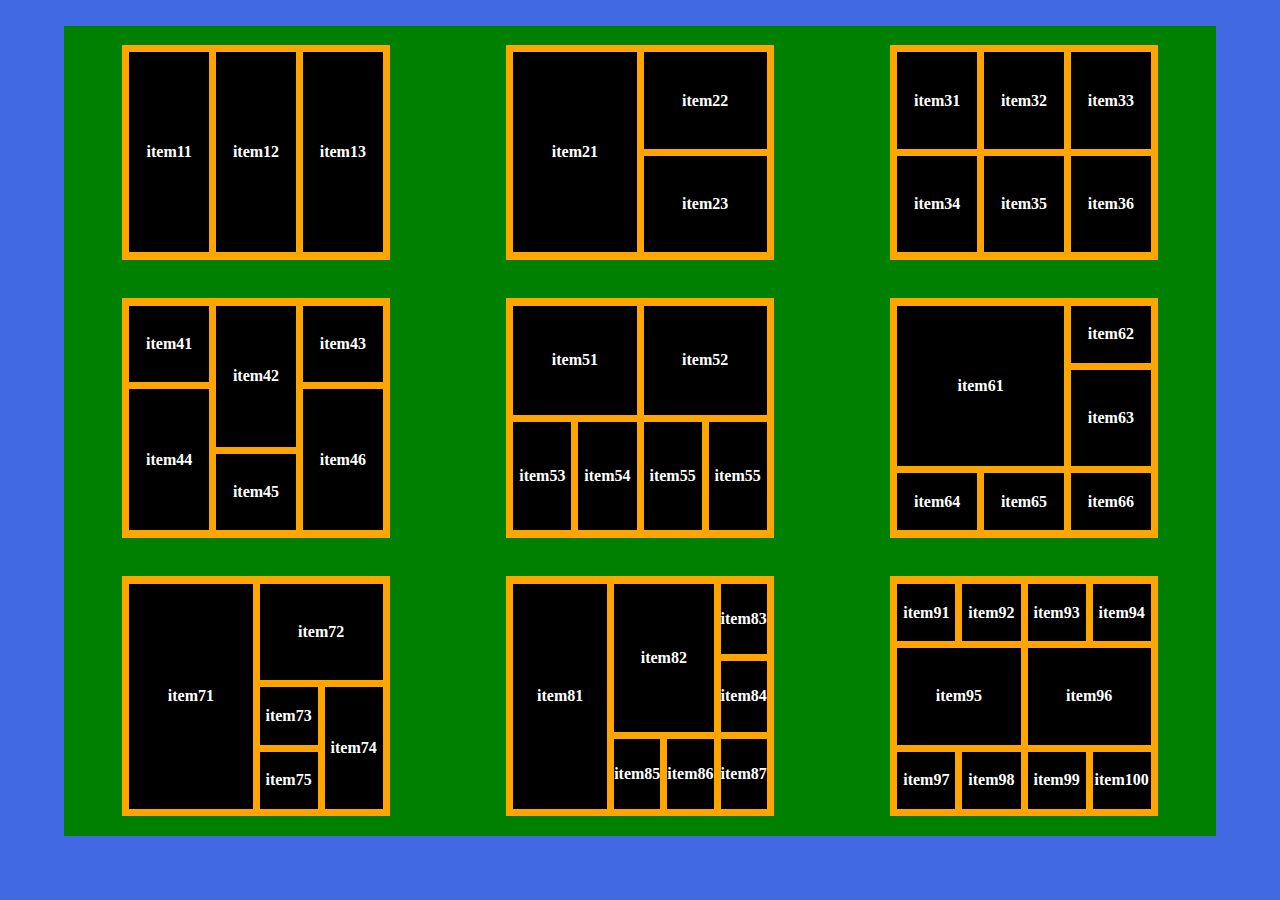
<file: grid.html>
<!DOCTYPE html>
<html lang="en">
<head>
    <meta charset="UTF-8">
    <meta name="viewport" content="width=device-width, initial-scale=1.0">
    <title>Document</title>

    <style>
        body{
            margin:2% 5% 1% 5%;
            background-color: royalblue;
        }
        .main{
            background-color:green ;
            display:grid;
            grid-template-columns: repeat(3,1fr);
            height:90vh;
            flex-wrap:wrap;
        }
        .main>div{
            background-color: orange;;
        }
        .main div>div{
            display:grid;
            justify-content: center;
            align-items: center;
            font-weight: bolder;
        }
        .one,.two,.three,.four,.five,.six,.seven,.eight,.nine{
            margin:5% 15%;
            padding:2%;
        }

        .one{
            display:grid;
            grid-template-columns: repeat(3,1fr);
            gap:7px;
        }
        .one>div{
            background-color: black;
            grid-row:1/4;
            color:white;
        }
        .two{
            display:grid;
            grid-template-columns: repeat(4,1fr);
            gap:7px;
        }
        .two>div{
            background-color: black;
            color:white;
        }
        .item4{
            grid-row:1/3;
            grid-column:1/3;
        }
        .item5,.item6{
            grid-column:3/5;
        }
        .three{
            display:grid;
            grid-template-columns: repeat(3,1fr);
            gap:7px;
        }
        .three>div{
            background-color: black;
            color:white;
        }
        .four{
            display:grid;
            grid-template-columns: repeat(6,1fr);
            gap:7px;
        }
        .four>div{
            background-color: black;
            color:white;
        }
        .item41{
            grid-column:1/3;
        }
        .item42{
            grid-column:3/5;
            grid-row:1/3;
        }
        .item43{
            grid-column:5/7;
        }
        .item44{
            grid-column:1/3;
            grid-row:2/4;
        }
        .item45{
            grid-column:3/5;
        }
        .item46{
            grid-column:5/7;
            grid-row:2/4;
        }
        .five{
            display:grid;
            grid-template-columns: repeat(4,1fr);
            gap:7px;
        }
        .five>div{
            background-color: black;
            color:white;
        }
        .item51{
            grid-column:1/3;
            /*grid-row:1/3;*/
        }
        .item52{
            grid-column:3/5
        }
        .six{
            display:grid;
            grid-template-columns: repeat(3,1fr);
            gap:7px;
        }
        .six>div{
            background-color: black;
            color:white;
        }
        .item61{
            grid-column:1/3;
            grid-row:1/4;
        }
        .item63{
            grid-row:2/4;
        }
        .seven{
            display:grid;
            grid-template-columns: repeat(4,1fr);
            gap:7px;
        }
        .seven>div{
            background-color: black;
            color:white;
        }
        .item71{
            grid-column: 1/3;
            grid-row: 1/5;
        }
        .item72{
            grid-column:3/5;
            grid-row:1/3;
        }
        .item74{
            grid-row:3/5;
        }
        .item73{
            grid-row: 3/4;
        }
        .eight{
            display:grid;
            grid-template-columns: repeat(5,1fr);
            gap:7px;
        }
        .eight>div{
            background-color: black;
            color:white;
        }
        .item81{
            grid-column: 1/3;
            grid-row:1/4;
        }
        .item82{
            grid-column:3/5;
            grid-row:1/3;
        }
        .nine{
            display:grid;
            grid-template-columns: repeat(4,1fr);
            gap:7px;
        }
        .nine>div{
            background-color: black;
            color:white;
        }
        .item95{
            grid-column: 1/3;
            grid-row:2/4
        }
        .item96{
            grid-column:3/5;
            grid-row:2/4;
        }

    </style>

</head>
<body>
    <div class="main">
        <div class="one">
            <div class="item1">item11</div>
            <div class="item2">item12</div>
            <div class="item3">item13</div>
        </div>

        <div class="two">
            <div class="item4">item21</div>
            <div class="item5">item22</div>
            <div class="item6">item23</div>
        </div>

        <div class="three">
            <div class="item31">item31</div>
            <div class="item32">item32</div>
            <div class="item33">item33</div>
            <div class="item34">item34</div>
            <div class="item35">item35</div>
            <div class="item36">item36</div>
        </div>

        <div class="four">
            <div class="item41">item41</div>
            <div class="item42">item42</div>
            <div class="item43">item43</div>
            <div class="item44">item44</div>
            <div class="item45">item45</div>
            <div class="item46">item46</div>
        </div>

        <div class="five">
            <div class="item51">item51</div>
            <div class="item52">item52</div>
            <div class="item53">item53</div>
            <div class="item54">item54</div>
            <div class="item55">item55</div>
            <div class="item55">item55</div>
        </div>
        <div class="six">
            <div class="item61">item61</div>
            <div class="item62">item62</div>
            <div class="item63">item63</div>
            <div class="item64">item64</div>
            <div class="item65">item65</div>
            <div class="item66">item66</div>
        </div>

        <div class="seven">
            <div class="item71">item71</div>
            <div class="item72">item72</div>
            <div class="item73">item73</div>
            <div class="item74">item74</div>
            <div class="item75">item75</div>
        </div>

        <div class="eight">
            <div class="item81">item81</div>
            <div class="item82">item82</div>
            <div class="item83">item83</div>
            <div class="item84">item84</div>
            <div class="item85">item85</div>
            <div class="item86">item86</div>
            <div class="item87">item87</div>
        </div>

        <div class="nine">
            <div class="item91">item91</div>
            <div class="item92">item92</div>
            <div class="item93">item93</div>
            <div class="item94">item94</div>
            <div class="item95">item95</div>
            <div class="item96">item96</div>
            <div class="item97">item97</div>
            <div class="item98">item98</div>
            <div class="item99">item99</div>
            <div class="item100">item100</div>
        </div>
    </div>
</body>
</html>
</file>
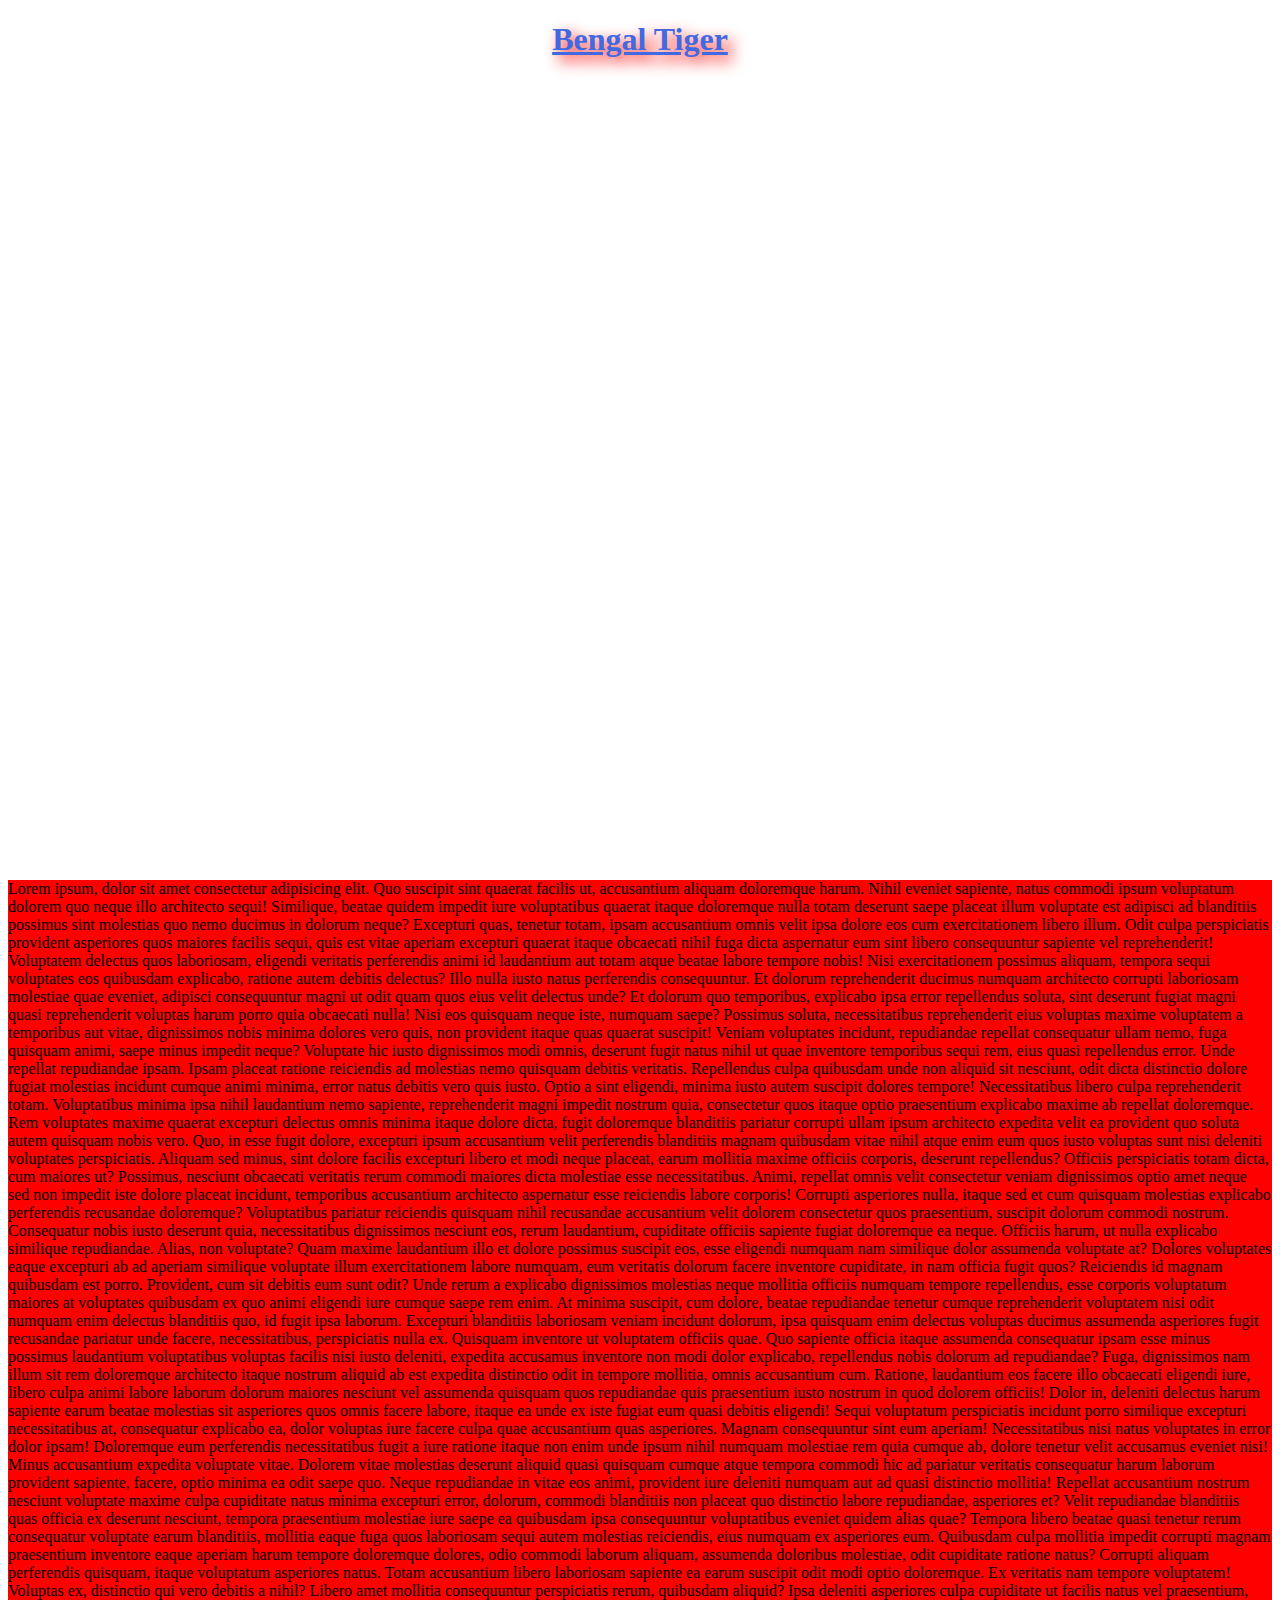
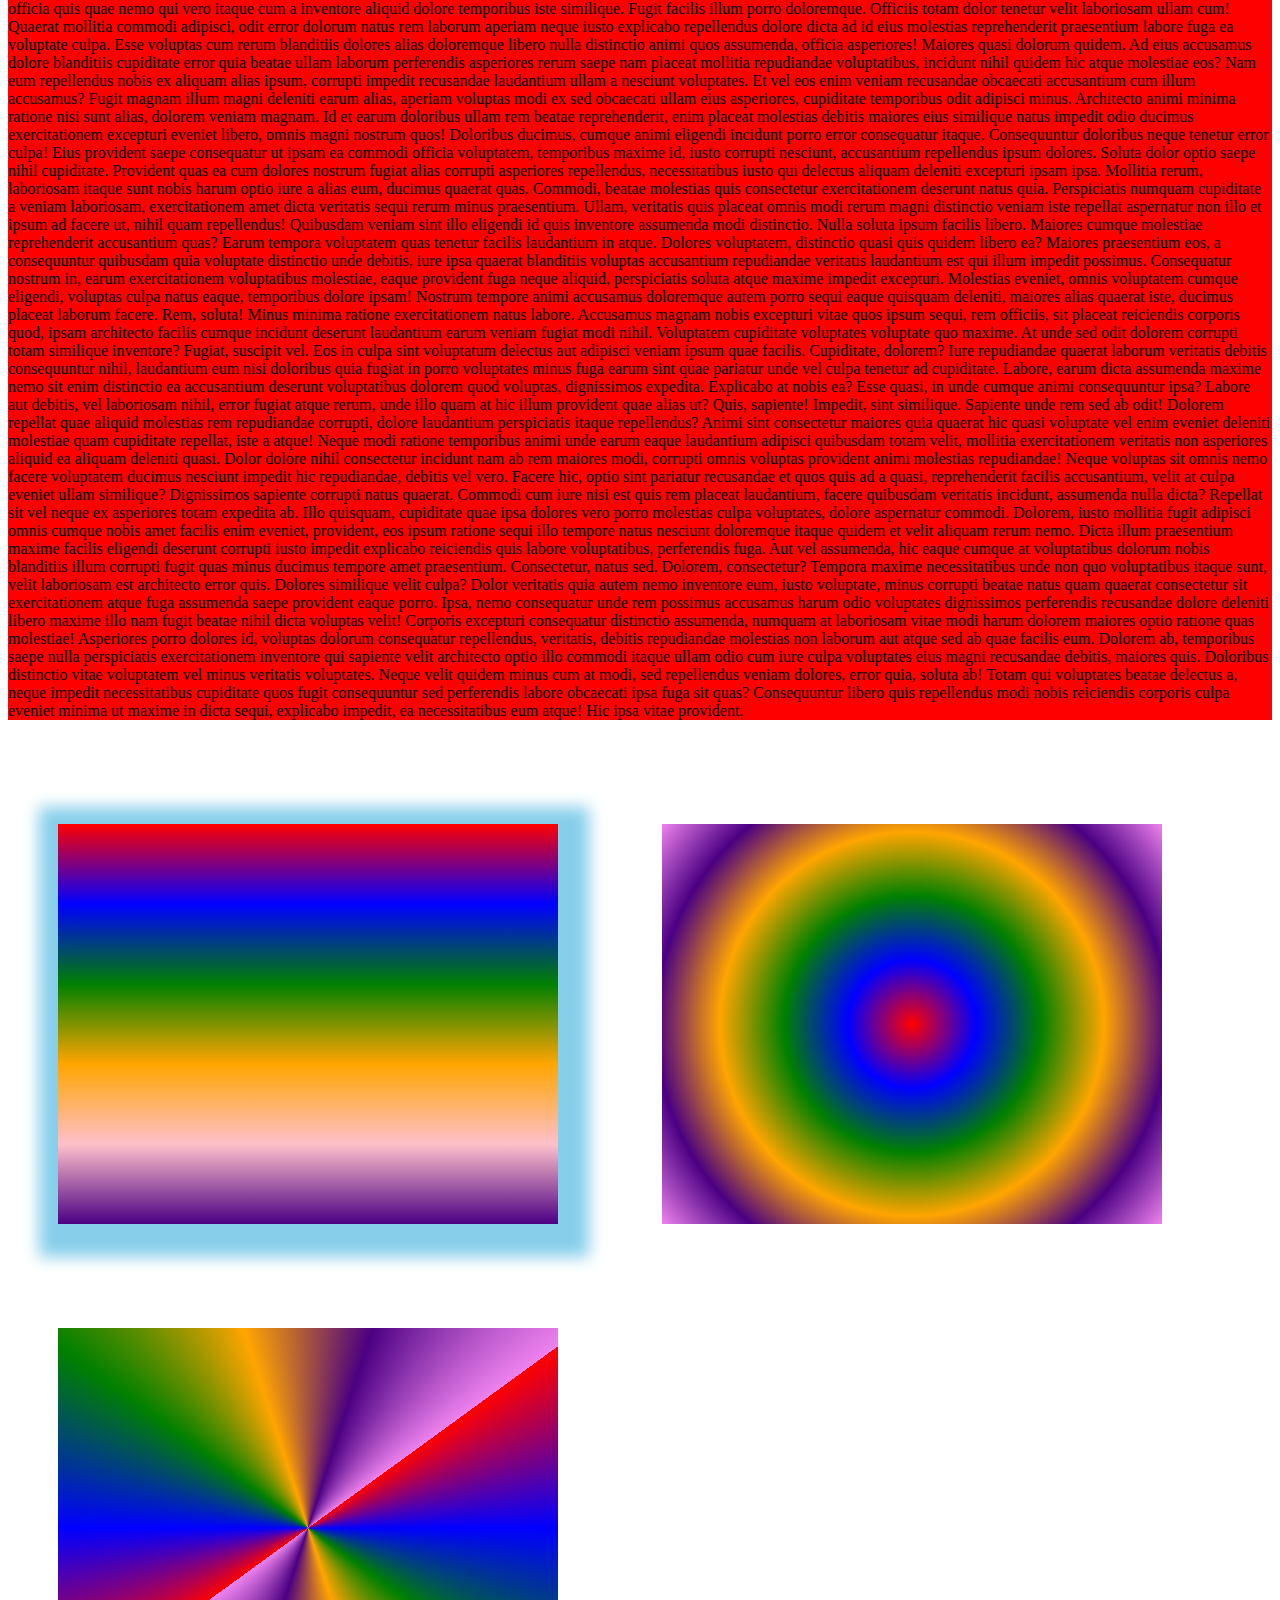
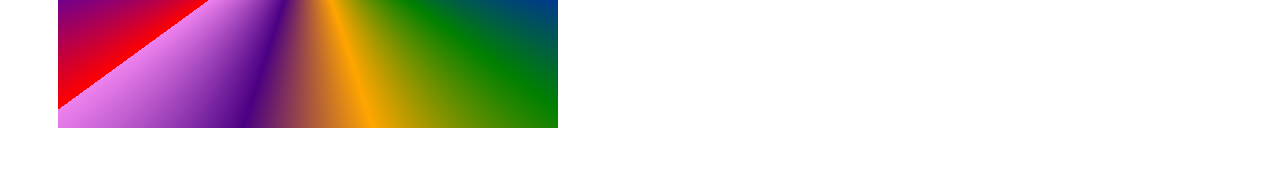
<file: parallax.html>
<!DOCTYPE html>
<html lang="en">
<head>
    <meta charset="UTF-8">
    <meta name="viewport" content="width=device-width, initial-scale=1.0">
    <title>Document</title>

    <style>
        .parallax{
            height:800px;
            background-image:url("https://tse4.mm.bing.net/th?id=OIP.WwMmm_KalWvXNTTR8vo0CwHaFj&pid=Api&P=0&h=220");
            background-size:cover;
            background-attachment: fixed;
        }
        .content{
            background-color:red;
        }
        h1{
            text-align:center;
            color:royalblue;
            text-decoration:underline;
            text-shadow: 6px 6px 15px red;     
        }
        .gradient>div{
            display:inline-block;
            margin:50px;
        }

        .linear{
            background-image:linear-gradient(red, blue, green,orange,pink,indigo);
            width:500px;
            height:400px;
            box-shadow:6px 8px 15px 25px skyblue ;
        }
        .radial{
            background-image:radial-gradient(circle, red, blue, green, orange, indigo, violet);
            width:500px;
            height:400px;
            
        }
        .conic{
            background-image:repeating-conic-gradient(red 15%, blue 25%, green 35%, orange 45%, indigo 55%, violet 65%);
            width:500px;
            height:400px;
        }
    </style>
</head>
<body>
    <div>
        <h1>Bengal Tiger</h1>
    </div>
    <div class="parallax">

    </div>

    <div class="content">
        Lorem ipsum, dolor sit amet consectetur adipisicing elit. Quo suscipit sint quaerat facilis ut, accusantium aliquam doloremque harum. Nihil eveniet sapiente, natus commodi ipsum voluptatum dolorem quo neque illo architecto sequi! Similique, beatae quidem impedit iure voluptatibus quaerat itaque doloremque nulla totam deserunt saepe placeat illum voluptate est adipisci ad blanditiis possimus sint molestias quo nemo ducimus in dolorum neque? Excepturi quas, tenetur totam, ipsam accusantium omnis velit ipsa dolore eos cum exercitationem libero illum. Odit culpa perspiciatis provident asperiores quos maiores facilis sequi, quis est vitae aperiam excepturi quaerat itaque obcaecati nihil fuga dicta aspernatur eum sint libero consequuntur sapiente vel reprehenderit! Voluptatem delectus quos laboriosam, eligendi veritatis perferendis animi id laudantium aut totam atque beatae labore tempore nobis! Nisi exercitationem possimus aliquam, tempora sequi voluptates eos quibusdam explicabo, ratione autem debitis delectus? Illo nulla iusto natus perferendis consequuntur. Et dolorum reprehenderit ducimus numquam architecto corrupti laboriosam molestiae quae eveniet, adipisci consequuntur magni ut odit quam quos eius velit delectus unde? Et dolorum quo temporibus, explicabo ipsa error repellendus soluta, sint deserunt fugiat magni quasi reprehenderit voluptas harum porro quia obcaecati nulla! Nisi eos quisquam neque iste, numquam saepe? Possimus soluta, necessitatibus reprehenderit eius voluptas maxime voluptatem a temporibus aut vitae, dignissimos nobis minima dolores vero quis, non provident itaque quas quaerat suscipit! Veniam voluptates incidunt, repudiandae repellat consequatur ullam nemo, fuga quisquam animi, saepe minus impedit neque? Voluptate hic iusto dignissimos modi omnis, deserunt fugit natus nihil ut quae inventore temporibus sequi rem, eius quasi repellendus error. Unde repellat repudiandae ipsam. Ipsam placeat ratione reiciendis ad molestias nemo quisquam debitis veritatis. Repellendus culpa quibusdam unde non aliquid sit nesciunt, odit dicta distinctio dolore fugiat molestias incidunt cumque animi minima, error natus debitis vero quis iusto. Optio a sint eligendi, minima iusto autem suscipit dolores tempore! Necessitatibus libero culpa reprehenderit totam. Voluptatibus minima ipsa nihil laudantium nemo sapiente, reprehenderit magni impedit nostrum quia, consectetur quos itaque optio praesentium explicabo maxime ab repellat doloremque. Rem voluptates maxime quaerat excepturi delectus omnis minima itaque dolore dicta, fugit doloremque blanditiis pariatur corrupti ullam ipsum architecto expedita velit ea provident quo soluta autem quisquam nobis vero. Quo, in esse fugit dolore, excepturi ipsum accusantium velit perferendis blanditiis magnam quibusdam vitae nihil atque enim eum quos iusto voluptas sunt nisi deleniti voluptates perspiciatis. Aliquam sed minus, sint dolore facilis excepturi libero et modi neque placeat, earum mollitia maxime officiis corporis, deserunt repellendus? Officiis perspiciatis totam dicta, cum maiores ut? Possimus, nesciunt obcaecati veritatis rerum commodi maiores dicta molestiae esse necessitatibus. Animi, repellat omnis velit consectetur veniam dignissimos optio amet neque sed non impedit iste dolore placeat incidunt, temporibus accusantium architecto aspernatur esse reiciendis labore corporis! Corrupti asperiores nulla, itaque sed et cum quisquam molestias explicabo perferendis recusandae doloremque? Voluptatibus pariatur reiciendis quisquam nihil recusandae accusantium velit dolorem consectetur quos praesentium, suscipit dolorum commodi nostrum. Consequatur nobis iusto deserunt quia, necessitatibus dignissimos nesciunt eos, rerum laudantium, cupiditate officiis sapiente fugiat doloremque ea neque. Officiis harum, ut nulla explicabo similique repudiandae. Alias, non voluptate? Quam maxime laudantium illo et dolore possimus suscipit eos, esse eligendi numquam nam similique dolor assumenda voluptate at? Dolores voluptates eaque excepturi ab ad aperiam similique voluptate illum exercitationem labore numquam, eum veritatis dolorum facere inventore cupiditate, in nam officia fugit quos? Reiciendis id magnam quibusdam est porro. Provident, cum sit debitis eum sunt odit? Unde rerum a explicabo dignissimos molestias neque mollitia officiis numquam tempore repellendus, esse corporis voluptatum maiores at voluptates quibusdam ex quo animi eligendi iure cumque saepe rem enim. At minima suscipit, cum dolore, beatae repudiandae tenetur cumque reprehenderit voluptatem nisi odit numquam enim delectus blanditiis quo, id fugit ipsa laborum. Excepturi blanditiis laboriosam veniam incidunt dolorum, ipsa quisquam enim delectus voluptas ducimus assumenda asperiores fugit recusandae pariatur unde facere, necessitatibus, perspiciatis nulla ex. Quisquam inventore ut voluptatem officiis quae. Quo sapiente officia itaque assumenda consequatur ipsam esse minus possimus laudantium voluptatibus voluptas facilis nisi iusto deleniti, expedita accusamus inventore non modi dolor explicabo, repellendus nobis dolorum ad repudiandae? Fuga, dignissimos nam illum sit rem doloremque architecto itaque nostrum aliquid ab est expedita distinctio odit in tempore mollitia, omnis accusantium cum. Ratione, laudantium eos facere illo obcaecati eligendi iure, libero culpa animi labore laborum dolorum maiores nesciunt vel assumenda quisquam quos repudiandae quis praesentium iusto nostrum in quod dolorem officiis! Dolor in, deleniti delectus harum sapiente earum beatae molestias sit asperiores quos omnis facere labore, itaque ea unde ex iste fugiat eum quasi debitis eligendi! Sequi voluptatum perspiciatis incidunt porro similique excepturi necessitatibus at, consequatur explicabo ea, dolor voluptas iure facere culpa quae accusantium quas asperiores. Magnam consequuntur sint eum aperiam! Necessitatibus nisi natus voluptates in error dolor ipsam! Doloremque eum perferendis necessitatibus fugit a iure ratione itaque non enim unde ipsum nihil numquam molestiae rem quia cumque ab, dolore tenetur velit accusamus eveniet nisi! Minus accusantium expedita voluptate vitae. Dolorem vitae molestias deserunt aliquid quasi quisquam cumque atque tempora commodi hic ad pariatur veritatis consequatur harum laborum provident sapiente, facere, optio minima ea odit saepe quo. Neque repudiandae in vitae eos animi, provident iure deleniti numquam aut ad quasi distinctio mollitia! Repellat accusantium nostrum nesciunt voluptate maxime culpa cupiditate natus minima excepturi error, dolorum, commodi blanditiis non placeat quo distinctio labore repudiandae, asperiores et? Velit repudiandae blanditiis quas officia ex deserunt nesciunt, tempora praesentium molestiae iure saepe ea quibusdam ipsa consequuntur voluptatibus eveniet quidem alias quae? Tempora libero beatae quasi tenetur rerum consequatur voluptate earum blanditiis, mollitia eaque fuga quos laboriosam sequi autem molestias reiciendis, eius numquam ex asperiores eum. Quibusdam culpa mollitia impedit corrupti magnam praesentium inventore eaque aperiam harum tempore doloremque dolores, odio commodi laborum aliquam, assumenda doloribus molestiae, odit cupiditate ratione natus? Corrupti aliquam perferendis quisquam, itaque voluptatum asperiores natus. Totam accusantium libero laboriosam sapiente ea earum suscipit odit modi optio doloremque. Ex veritatis nam tempore voluptatem! Voluptas ex, distinctio qui vero debitis a nihil? Libero amet mollitia consequuntur perspiciatis rerum, quibusdam aliquid? Ipsa deleniti asperiores culpa cupiditate ut facilis natus vel praesentium, officia quis quae nemo qui vero itaque cum a inventore aliquid dolore temporibus iste similique. Fugit facilis illum porro doloremque. Officiis totam dolor tenetur velit laboriosam ullam cum! Quaerat mollitia commodi adipisci, odit error dolorum natus rem laborum aperiam neque iusto explicabo repellendus dolore dicta ad id eius molestias reprehenderit praesentium labore fuga ea voluptate culpa. Esse voluptas cum rerum blanditiis dolores alias doloremque libero nulla distinctio animi quos assumenda, officia asperiores! Maiores quasi dolorum quidem. Ad eius accusamus dolore blanditiis cupiditate error quia beatae ullam laborum perferendis asperiores rerum saepe nam placeat mollitia repudiandae voluptatibus, incidunt nihil quidem hic atque molestiae eos? Nam eum repellendus nobis ex aliquam alias ipsum, corrupti impedit recusandae laudantium ullam a nesciunt voluptates. Et vel eos enim veniam recusandae obcaecati accusantium cum illum accusamus? Fugit magnam illum magni deleniti earum alias, aperiam voluptas modi ex sed obcaecati ullam eius asperiores, cupiditate temporibus odit adipisci minus. Architecto animi minima ratione nisi sunt alias, dolorem veniam magnam. Id et earum doloribus ullam rem beatae reprehenderit, enim placeat molestias debitis maiores eius similique natus impedit odio ducimus exercitationem excepturi eveniet libero, omnis magni nostrum quos! Doloribus ducimus, cumque animi eligendi incidunt porro error consequatur itaque. Consequuntur doloribus neque tenetur error culpa! Eius provident saepe consequatur ut ipsam ea commodi officia voluptatem, temporibus maxime id, iusto corrupti nesciunt, accusantium repellendus ipsum dolores. Soluta dolor optio saepe nihil cupiditate. Provident quas ea cum dolores nostrum fugiat alias corrupti asperiores repellendus, necessitatibus iusto qui delectus aliquam deleniti excepturi ipsam ipsa. Mollitia rerum, laboriosam itaque sunt nobis harum optio iure a alias eum, ducimus quaerat quas. Commodi, beatae molestias quis consectetur exercitationem deserunt natus quia. Perspiciatis numquam cupiditate a veniam laboriosam, exercitationem amet dicta veritatis sequi rerum minus praesentium. Ullam, veritatis quis placeat omnis modi rerum magni distinctio veniam iste repellat aspernatur non illo et ipsum ad facere ut, nihil quam repellendus! Quibusdam veniam sint illo eligendi id quis inventore assumenda modi distinctio. Nulla soluta ipsum facilis libero. Maiores cumque molestiae reprehenderit accusantium quas? Earum tempora voluptatem quas tenetur facilis laudantium in atque. Dolores voluptatem, distinctio quasi quis quidem libero ea? Maiores praesentium eos, a consequuntur quibusdam quia voluptate distinctio unde debitis, iure ipsa quaerat blanditiis voluptas accusantium repudiandae veritatis laudantium est qui illum impedit possimus. Consequatur nostrum in, earum exercitationem voluptatibus molestiae, eaque provident fuga neque aliquid, perspiciatis soluta atque maxime impedit excepturi. Molestias eveniet, omnis voluptatem cumque eligendi, voluptas culpa natus eaque, temporibus dolore ipsam! Nostrum tempore animi accusamus doloremque autem porro sequi eaque quisquam deleniti, maiores alias quaerat iste, ducimus placeat laborum facere. Rem, soluta! Minus minima ratione exercitationem natus labore. Accusamus magnam nobis excepturi vitae quos ipsum sequi, rem officiis, sit placeat reiciendis corporis quod, ipsam architecto facilis cumque incidunt deserunt laudantium earum veniam fugiat modi nihil. Voluptatem cupiditate voluptates voluptate quo maxime. At unde sed odit dolorem corrupti totam similique inventore? Fugiat, suscipit vel. Eos in culpa sint voluptatum delectus aut adipisci veniam ipsum quae facilis. Cupiditate, dolorem? Iure repudiandae quaerat laborum veritatis debitis consequuntur nihil, laudantium eum nisi doloribus quia fugiat in porro voluptates minus fuga earum sint quae pariatur unde vel culpa tenetur ad cupiditate. Labore, earum dicta assumenda maxime nemo sit enim distinctio ea accusantium deserunt voluptatibus dolorem quod voluptas, dignissimos expedita. Explicabo at nobis ea? Esse quasi, in unde cumque animi consequuntur ipsa? Labore aut debitis, vel laboriosam nihil, error fugiat atque rerum, unde illo quam at hic illum provident quae alias ut? Quis, sapiente! Impedit, sint similique. Sapiente unde rem sed ab odit! Dolorem repellat quae aliquid molestias rem repudiandae corrupti, dolore laudantium perspiciatis itaque repellendus? Animi sint consectetur maiores quia quaerat hic quasi voluptate vel enim eveniet deleniti molestiae quam cupiditate repellat, iste a atque! Neque modi ratione temporibus animi unde earum eaque laudantium adipisci quibusdam totam velit, mollitia exercitationem veritatis non asperiores aliquid ea aliquam deleniti quasi. Dolor dolore nihil consectetur incidunt nam ab rem maiores modi, corrupti omnis voluptas provident animi molestias repudiandae! Neque voluptas sit omnis nemo facere voluptatem ducimus nesciunt impedit hic repudiandae, debitis vel vero. Facere hic, optio sint pariatur recusandae et quos quis ad a quasi, reprehenderit facilis accusantium, velit at culpa eveniet ullam similique? Dignissimos sapiente corrupti natus quaerat. Commodi cum iure nisi est quis rem placeat laudantium, facere quibusdam veritatis incidunt, assumenda nulla dicta? Repellat sit vel neque ex asperiores totam expedita ab. Illo quisquam, cupiditate quae ipsa dolores vero porro molestias culpa voluptates, dolore aspernatur commodi. Dolorem, iusto mollitia fugit adipisci omnis cumque nobis amet facilis enim eveniet, provident, eos ipsum ratione sequi illo tempore natus nesciunt doloremque itaque quidem et velit aliquam rerum nemo. Dicta illum praesentium maxime facilis eligendi deserunt corrupti iusto impedit explicabo reiciendis quis labore voluptatibus, perferendis fuga. Aut vel assumenda, hic eaque cumque at voluptatibus dolorum nobis blanditiis illum corrupti fugit quas minus ducimus tempore amet praesentium. Consectetur, natus sed. Dolorem, consectetur? Tempora maxime necessitatibus unde non quo voluptatibus itaque sunt, velit laboriosam est architecto error quis. Dolores similique velit culpa? Dolor veritatis quia autem nemo inventore eum, iusto voluptate, minus corrupti beatae natus quam quaerat consectetur sit exercitationem atque fuga assumenda saepe provident eaque porro. Ipsa, nemo consequatur unde rem possimus accusamus harum odio voluptates dignissimos perferendis recusandae dolore deleniti libero maxime illo nam fugit beatae nihil dicta voluptas velit! Corporis excepturi consequatur distinctio assumenda, numquam at laboriosam vitae modi harum dolorem maiores optio ratione quas molestiae! Asperiores porro dolores id, voluptas dolorum consequatur repellendus, veritatis, debitis repudiandae molestias non laborum aut atque sed ab quae facilis eum. Dolorem ab, temporibus saepe nulla perspiciatis exercitationem inventore qui sapiente velit architecto optio illo commodi itaque ullam odio cum iure culpa voluptates eius magni recusandae debitis, maiores quis. Doloribus distinctio vitae voluptatem vel minus veritatis voluptates. Neque velit quidem minus cum at modi, sed repellendus veniam dolores, error quia, soluta ab! Totam qui voluptates beatae delectus a, neque impedit necessitatibus cupiditate quos fugit consequuntur sed perferendis labore obcaecati ipsa fuga sit quas? Consequuntur libero quis repellendus modi nobis reiciendis corporis culpa eveniet minima ut maxime in dicta sequi, explicabo impedit, ea necessitatibus eum atque! Hic ipsa vitae provident.
    </div>
    <br><br><br>

    <div class="gradient">
        <div class="linear"></div>
        <div class="radial"></div>
        <div class="conic"></div>
    </div>
</body>
</html>
</file>
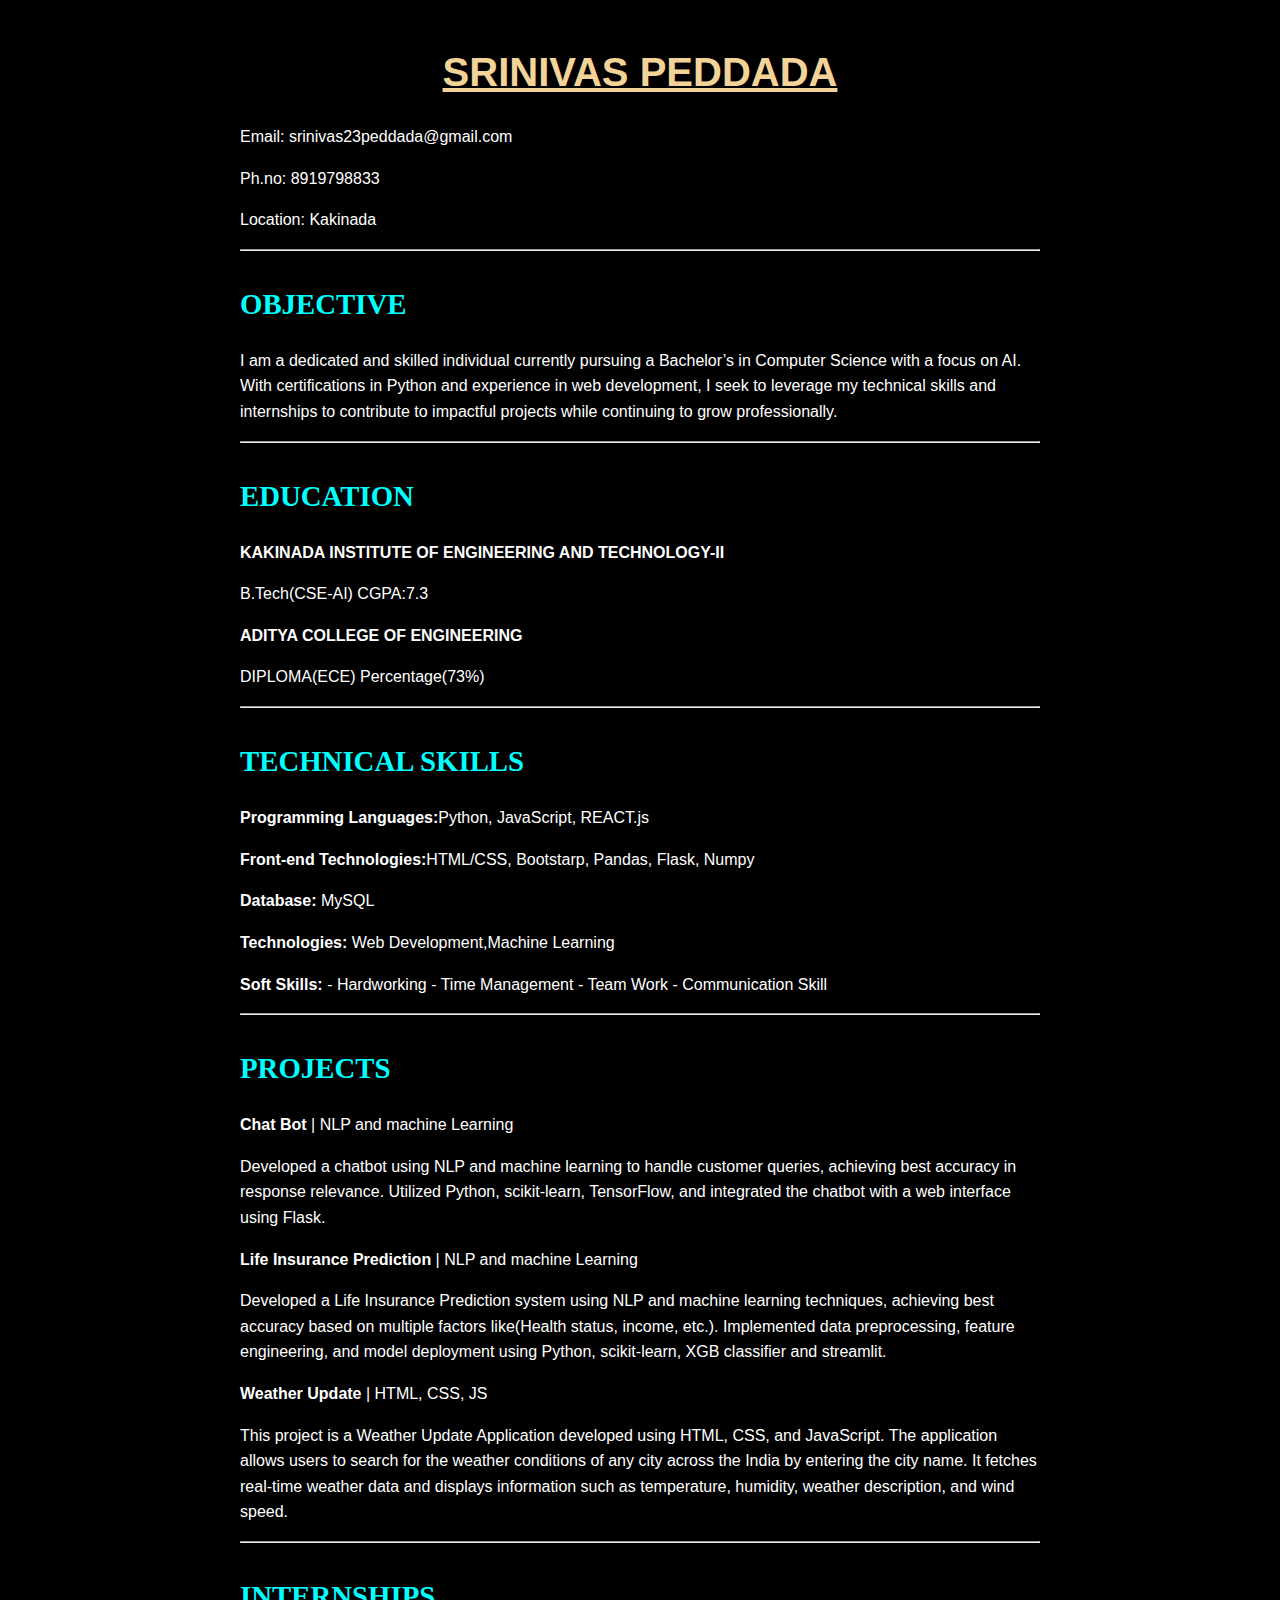
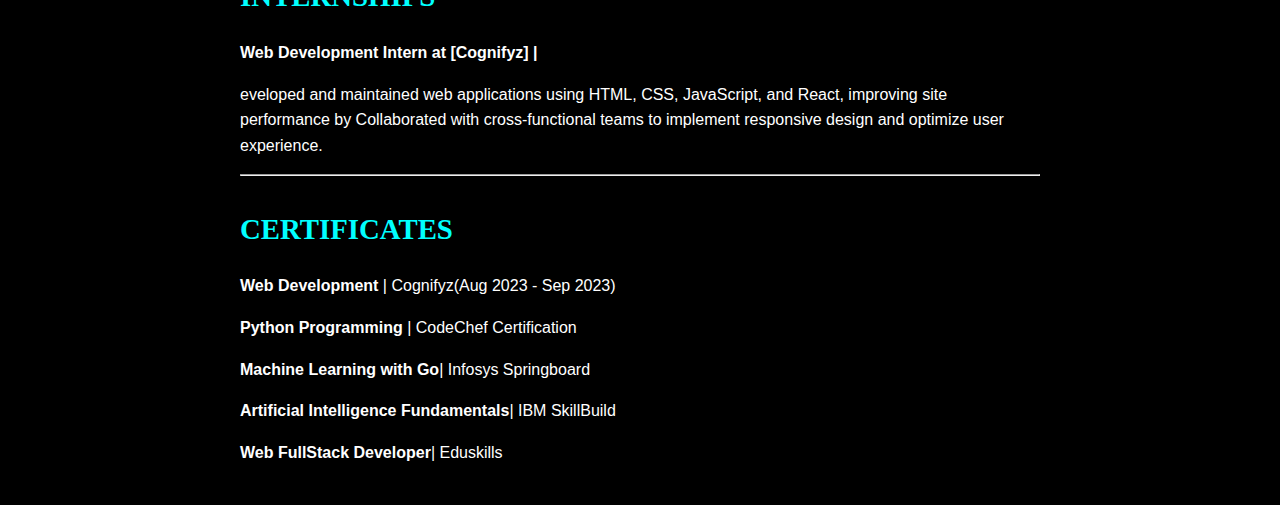
<file: resume.html>
<!DOCTYPE html>
<html lang="en">
<head>
    <meta charset="UTF-8">
    <meta name="viewport" content="width=device-width, initial-scale=1.0">
    <title>Resume</title>
    <style>
        body {
        font-family: Arial, sans-serif;
        margin: 40px auto;
        max-width: 800px;
        line-height: 1.6;
        /*color: #333;*/
        background-color:black;
        color:white;
    
    }

    

    h2 {
        font-size: 1.8em;
        margin-top: 30px;
        margin-bottom: 15px;
        padding-bottom: 5px;
        font-family:Georgia, 'Times New Roman', Times, serif;
        color:aqua;
        
    }
    .name{
        text-decoration: underline;
        text-align: center;
        font-size: 2.5em;
        margin-bottom: 20px;
        color:rgb(243, 211, 152)
    }



        
    </style>
</head>
<body>
    <h1 class="name">SRINIVAS PEDDADA</h1>
    <p>Email: srinivas23peddada@gmail.com</p>
    <p>Ph.no: 8919798833</p>
    <p>Location: Kakinada</p>
    <hr>

    <h2>OBJECTIVE</h2>
    <p>I am a dedicated and skilled individual currently pursuing a Bachelor’s in Computer Science with a focus on AI.
    With certifications in Python and experience in web development, I seek to leverage my technical skills and
    internships to contribute to impactful projects while continuing to grow professionally.</p>
    <hr>

    <h2>EDUCATION</h2>
    <b><p class="clg_name">KAKINADA INSTITUTE OF ENGINEERING AND TECHNOLOGY-II</p></b>
    <p>B.Tech(CSE-AI) CGPA:7.3</p>
    <b><p>ADITYA COLLEGE OF ENGINEERING</p></b>
    <p>DIPLOMA(ECE) Percentage(73%)</p>
    <hr>

    <h2>TECHNICAL SKILLS</h2>
    <p><b>Programming Languages:</b>Python, JavaScript, REACT.js</p>
    <p><b>Front-end Technologies:</b>HTML/CSS, Bootstarp, Pandas, Flask, Numpy</p>
    <p><b>Database:</b> MySQL</p>
    <p><b>Technologies:</b> Web Development,Machine Learning</p>
    <p><b>Soft Skills:</b> - Hardworking - Time Management - Team Work - Communication Skill</p>
    <hr>

    <h2>PROJECTS</h2>
    <p><b>Chat Bot</b> | NLP and machine Learning</p>
    <p>Developed a chatbot using NLP and machine learning to handle customer queries, achieving best accuracy in response
    relevance. Utilized Python, scikit-learn, TensorFlow, and integrated the chatbot with a web interface using Flask.</p>
    <p><b>Life Insurance Prediction</b> | NLP and machine Learning</p>
    <p>Developed a Life Insurance Prediction system using NLP and machine learning techniques, achieving best accuracy
    based on multiple factors like(Health status, income, etc.). Implemented data preprocessing, feature engineering, and
    model deployment using Python, scikit-learn, XGB classifier and streamlit.</p>
    <p><b>Weather Update</b> | HTML, CSS, JS</p>
    <p>This project is a Weather Update Application developed using HTML, CSS, and JavaScript. The application allows
    users to search for the weather conditions of any city across the India by entering the city name. It fetches real-time
    weather data and displays information such as temperature, humidity, weather description, and wind speed.</p>
    <hr>

    <h2>INTERNSHIPS</h2>
    <p><b>Web Development Intern at [Cognifyz] |</b></p>
    <p>eveloped and maintained web applications using HTML, CSS, JavaScript, and React, improving site performance
    by Collaborated with cross-functional teams to implement responsive design and optimize user experience.</p>
    <hr>

    <h2>CERTIFICATES</h2>
    <p><b>Web Development</b> | Cognifyz(Aug 2023 - Sep 2023)</p>
    <p><b>Python Programming</b> | CodeChef Certification</p>
    <p><b>Machine Learning with Go</b>| Infosys Springboard</p>
    <p><b>Artificial Intelligence Fundamentals</b>| IBM SkillBuild</p>
    <p><b>Web FullStack Developer</b>| Eduskills</p>
</body>
</html>
</file>
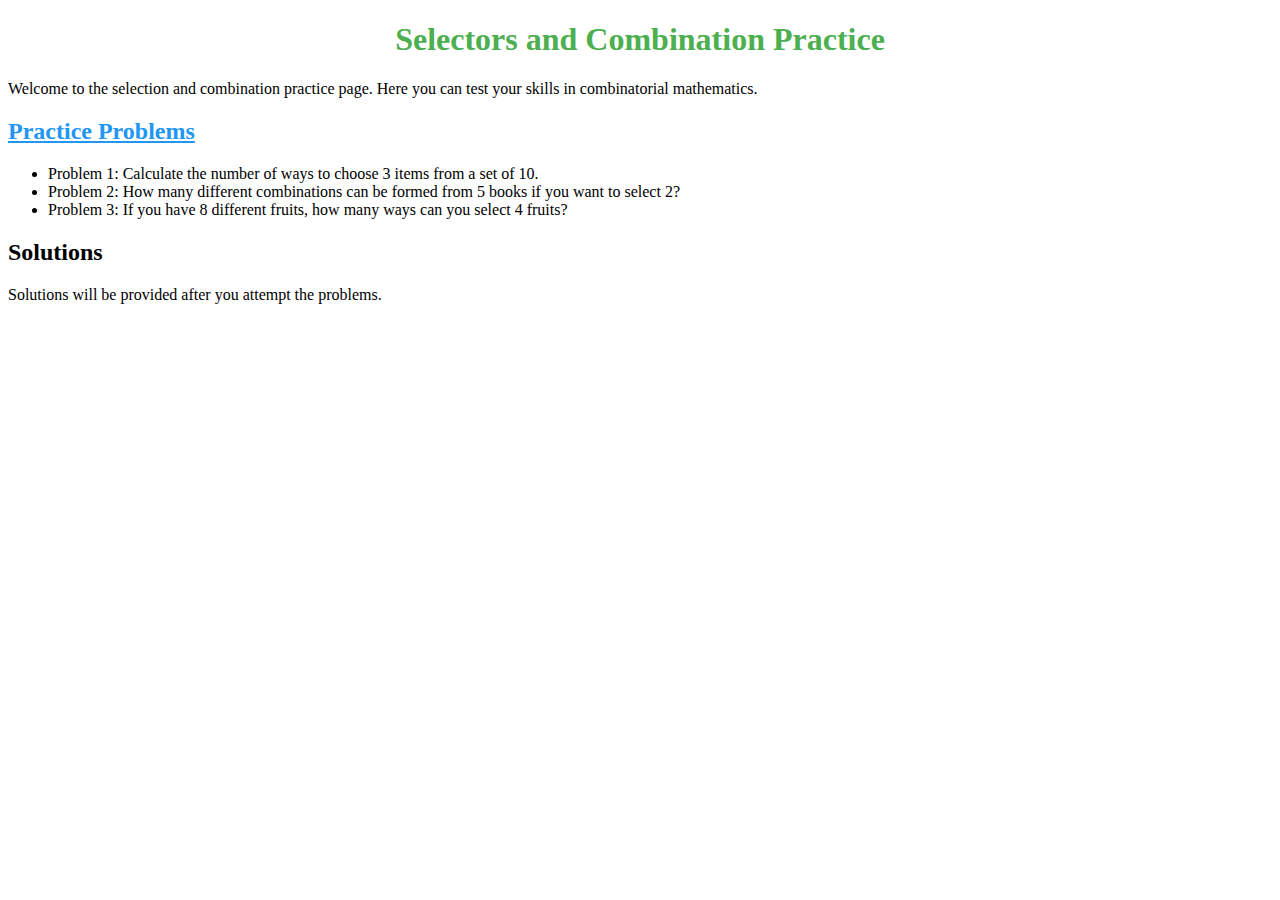
<file: sel_comb_prac.html>
<!DOCTYPE html>
<html lang="en">
<head>
    <meta charset="UTF-8">
    <meta name="viewport" content="width=device-width, initial-scale=1.0">
    <title>Document</title>

    <style>
        div>h1{
            text-align: center;
            color: #4CAF50;
        }
        div>p+h2{
            color: #2196F3;
            text-decoration: underline;
        }
        div ~ p{
            font-size: 1.2em;
            color: #555;
        }
    </style>
</head>
<body>
    <div>
        <h1>Selectors and Combination Practice</h1>
        <p>Welcome to the selection and combination practice page. Here you can test your skills in combinatorial mathematics.</p>
        
        <h2>Practice Problems</h2>
        <ul>
            <li>Problem 1: Calculate the number of ways to choose 3 items from a set of 10.</li>
            <li>Problem 2: How many different combinations can be formed from 5 books if you want to select 2?</li>
            <li>Problem 3: If you have 8 different fruits, how many ways can you select 4 fruits?</li>
        </ul>
        <div>
        <h2>Solutions</h2>
        <p>Solutions will be provided after you attempt the problems.</p>
        </div>
    </div>
</body>
</html>
</file>
